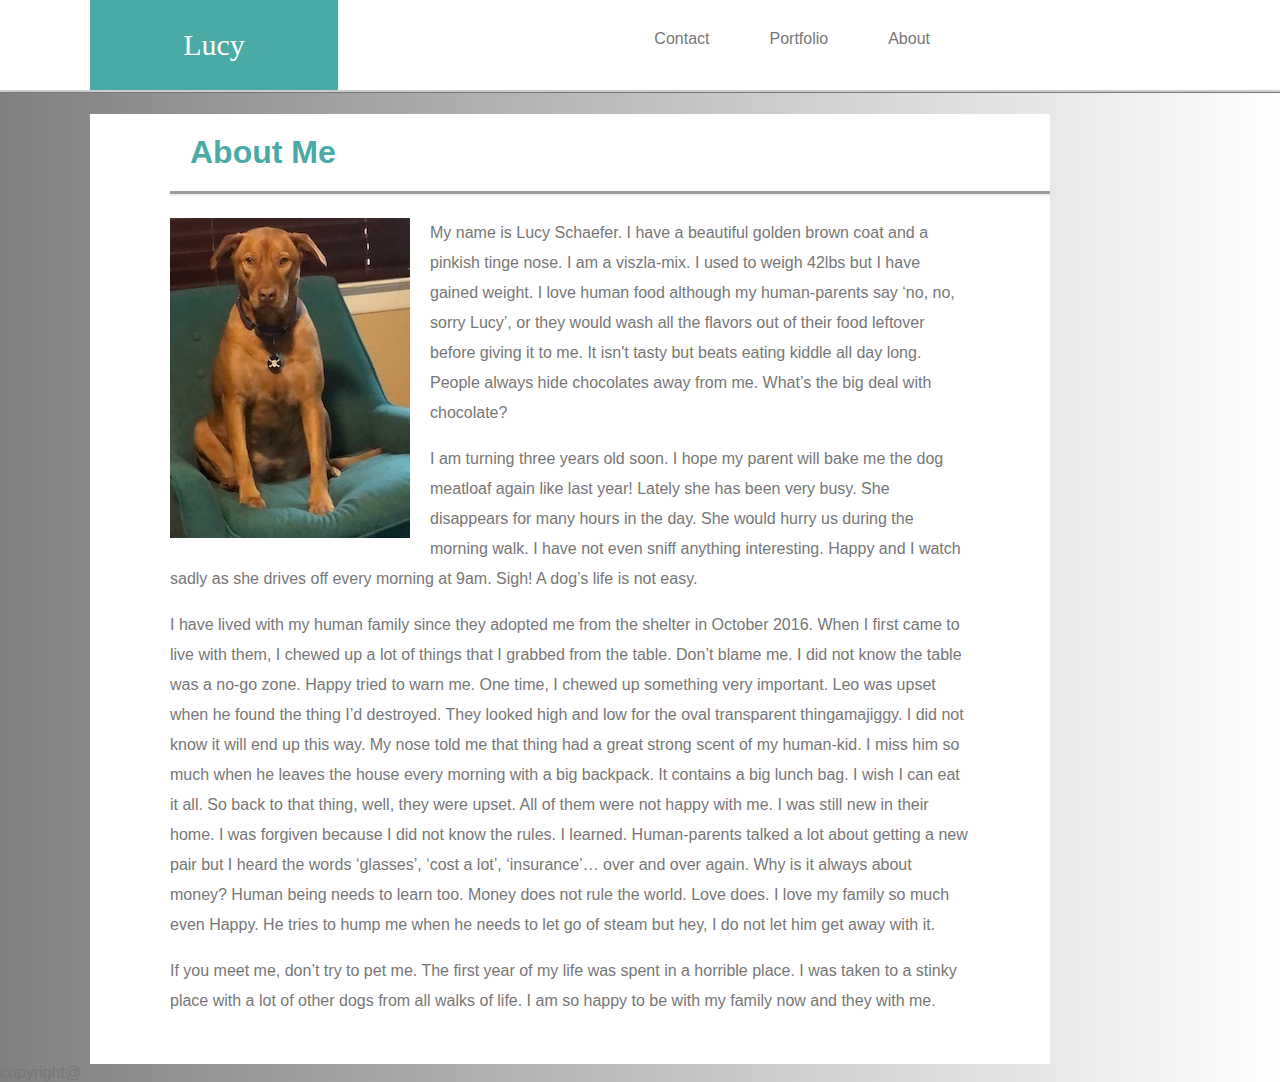
<file: index.html>
<!DOCTYPE html>
<html lang="en">
<head>
    <meta charset="UTF-8">
    <meta name="viewport" content="width=device-width, initial-scale=1.0">
    <meta http-equiv="X-UA-Compatible" content="ie=edge">
    <title>Lucy</title>
    <link rel="stylesheet" href="assets/css/style.css">
</head>
<body>
    
    <header>
        
        <div id="container">
            
            <div id="name">Lucy</div>

            <ul id="nav">
                <li><a href="index.html">About</a></li>
                <li><a href="portfolio.html">Portfolio</a></li>
                <li><a href="contact.html">Contact</a></li>
            </ul>

        </div>

    </header>

    <section id="content">

        <h1>About Me</h1>
        
            <img class="portfolio-img" src="images/IMG_0866.JPG" alt="Profilephoto">
            
                <p>My name is Lucy Schaefer. I have a beautiful golden brown coat and a pinkish tinge nose. I am a viszla-mix. I used to weigh 42lbs but I have gained weight. I love human food although my human-parents say ‘no, no, sorry Lucy’, or they would wash all the flavors out of their food leftover before giving it to me. It isn't tasty but beats eating kiddle all day long. People always hide chocolates away from me. What’s the big deal with chocolate?</p>
                
                <p>I am turning three years old soon. I hope my parent will bake me the dog meatloaf again like last year! Lately she has been very busy. She disappears for many hours in the day. She would hurry us during the morning walk. I have not even sniff anything interesting. Happy and I watch sadly as she drives off every morning at 9am. Sigh! A dog’s life is not easy.</p>
                
                <p>I have lived with my human family since they adopted me from the shelter in October 2016. When I first came to live with them, I chewed up a lot of things that I grabbed from the table. Don’t blame me. I did not know the table was a no-go zone. Happy tried to warn me. One time, I chewed up something very important. Leo was upset when he found the thing I’d destroyed. They looked high and low for the oval transparent thingamajiggy. I did not know it will end up this way. My nose told me that thing had a great strong scent of my human-kid. I miss him so much when he leaves the house every morning with a big backpack. It contains a big lunch bag. I wish I can eat it all. So back to that thing, well, they were upset. All of them were not happy with me. I was still new in their home. I was forgiven because I did not know the rules. I learned. Human-parents talked a lot about getting a new pair but I heard the words ‘glasses’, ‘cost a lot’, ‘insurance’… over and over again. Why is it always about money? Human being needs to learn too. Money does not rule the world. Love does. I love my family so much even Happy. He tries to hump me when he needs to let go of steam but hey, I do not let him get away with it.

                <p>If you meet me, don’t try to pet me. The first year of my life was spent in a horrible place. I was taken to a stinky place with a lot of other dogs from all walks of life. I am so happy to be with my family now and they with me.</p>

    </section>
<footer>copyright@</footer>
</body>
</html>
</file>
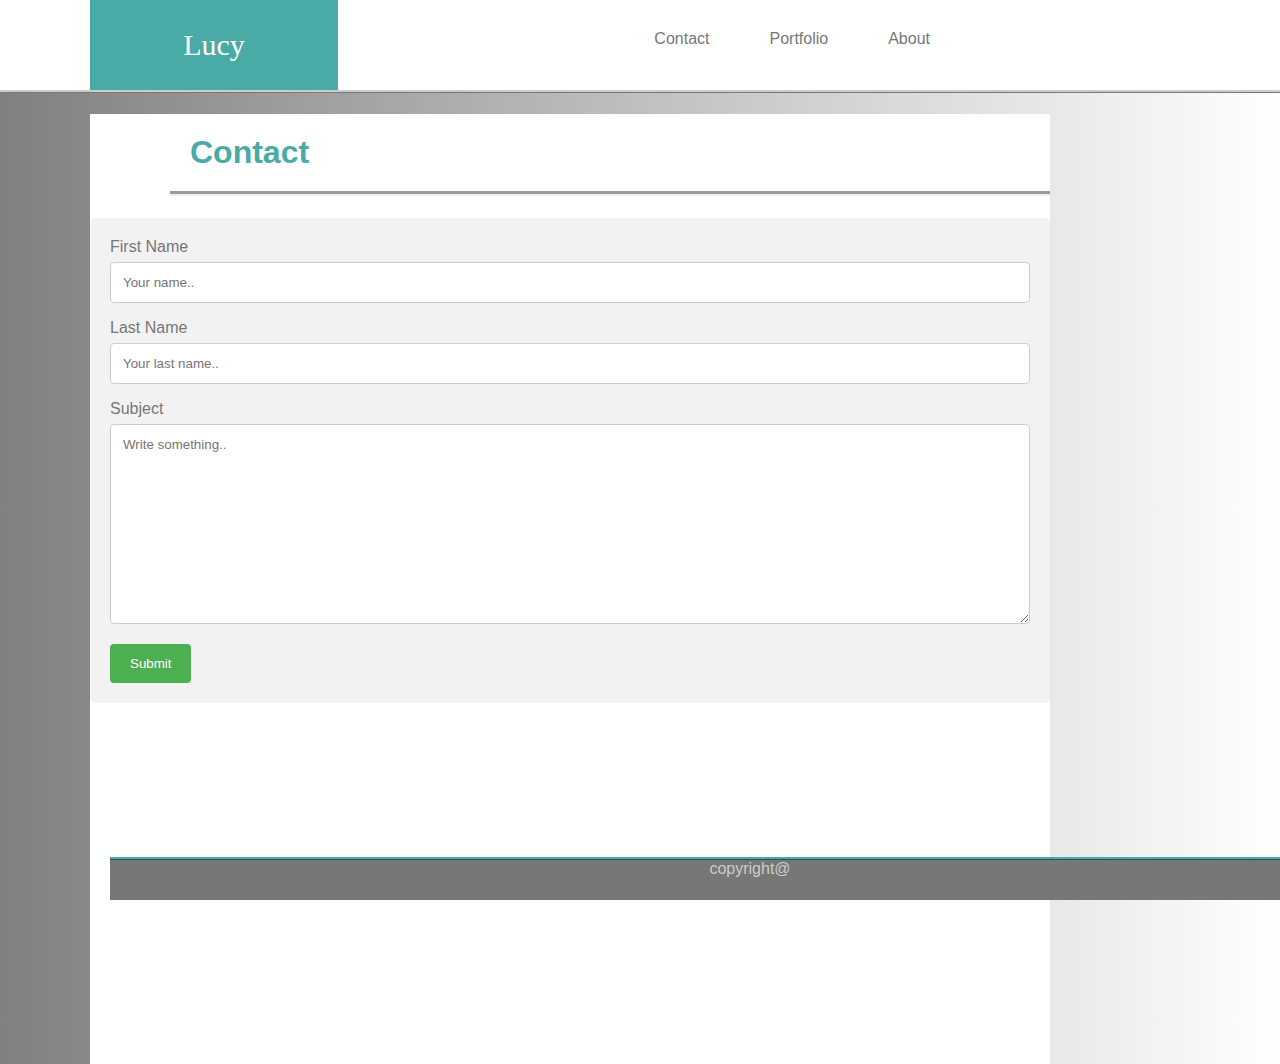
<file: contact.html>
<!DOCTYPE html>
<html lang="en">
<head>
    <meta charset="UTF-8">
    <meta name="viewport" content="width=device-width, initial-scale=1.0">
    <meta http-equiv="X-UA-Compatible" content="ie=edge">
    <title>Lucy</title>
    <link rel="stylesheet" href="assets/css/style.css">
</head>

<header>
        
        <div id="container">
            
            <div id="name">Lucy</div>

            <ul id="nav">
                <li><a href="index.html">About</a></li>
                <li><a href="portfolio.html">Portfolio</a></li>
                <li><a href="contact.html">Contact</a></li>
            </ul>

        </div>

    </header>

    <section id="content">

            <h1>Contact</h1>
    
            <section>

<style>

body {font-family: Arial, Helvetica, sans-serif;}

        input[type=text], select, textarea {
            width: 100%;
            padding: 12px;
            border: 1px solid #ccc;
            border-radius: 4px;
            box-sizing: border-box;
            margin-top: 6px;
            margin-bottom: 16px;
            resize: vertical;
        }
        
        input[type=submit] {
            background-color: #4CAF50;
            color: white;
            padding: 12px 20px;
            border: none;
            border-radius: 4px;
            cursor: pointer;
        }
        
        input[type=submit]:hover {
            background-color: #45a049;
        }
        
        .container {
            border-radius: 5px;
            background-color: #f2f2f2;
            padding: 20px;
        }
        </style>
        </head>
        <body>
    
        
        <div class="container">
          <form action="/action_page.php">
            <label for="fname">First Name</label>
            <input type="text" id="fname" name="firstname" placeholder="Your name..">
        
            <label for="lname">Last Name</label>
            <input type="text" id="lname" name="lastname" placeholder="Your last name..">
        
            <label for="subject">Subject</label>
            <textarea id="subject" name="subject" placeholder="Write something.." style="height:200px"></textarea>
        
            <input type="submit" value="Submit">
          </form>
        </style>


<footer class="footer">copyright@</footer>
</body>
</html>
</file>
<file: assets/css/style.css>
* {
    font-family: Arial, Helvetica, sans-serif;
    color: #777777;
}

body{
    width: 100%;
    height: 100%;
    margin: 0px;
    padding: 0px;
    overflow-x: hidden;
    background-image: url("images/circles-light.png");
    background: linear-gradient(to right, grey , white)
}

header {
    height: 90px;
    margin: 0px 0px 0px 0px;
    border: 0px 0px 0px 5px;
    padding: 0;
    background-color: #ffffff;
    border-top-style: none;
    border-left-style: none;
    border-right-style: none;
    border-bottom-style: ridge;
    border-color: #cccccc;
}
#container {
    width: 960px;
    overflow: hidden;
}

#name {
    background-color: #4aaaa5;
    font-family: Georgia, 'Times New Roman', Times, serif;
    color: white;
    font-size: 30px;
    font: bold;
    width: 20%;
    text-align: center;
    padding: 28px;
    border: 0;
    margin: 0px 0px 0px 90px;
    float: left;
 }

#nav {
    list-style-type: none;
    margin: 0 auto;
}
/* cannot get it to align / flush to content */

li {
    float: right;
    padding: 30px;
    margin-left: -30;
    border: none;
}

a {
    text-decoration: none;
    font-family: Arial, Helvetica, sans-serif;
    font-size: 16px;
    color: #777777;
    text-align: right;
}

#content {
    width: 960px;
    height: 950px;
    margin: 0px 0px 0px 90px;
    background-color: #ffffff;
    border-color: #dddddd;
}

h1 {
    color: #4aaaa5;
    padding: 20px;
    border: 5px;
    border-bottom-style: groove;
    margin-left: 80px;
}

.portfolio-img {
    margin-left: 80px;
    margin-right: 20px;
    margin-bottom: 20px;
    float: left;
}

p {
    line-height: 30px;
    margin-left: 80px;
    margin-right: 80px;
}
   
.footer{
    width: 100%;
    font-size: 5;
    color: #cccccc;
    text-align: center;
    height: 40px;
    background-color: #777777;
    border-bottom-style: none;
    border-left-style: none;
    border-right-style: none;
    border-top-style: ridge;
    border-color: #4aaaa5;
    position:fixed;
    bottom:0px;
}

#box {
    width: 960px;
    height: 600px;
    margin-left: 80px;
    margin-right: 20px;
    position: relative;
}

.photo-1 {
    max-height: 300px;
    max-width: 250px;
    margin-left: 80px;
    margin-right: 20px;
    margin-bottom: 20px;
    float: left;
}

.photo-2 {
    max-height: 300px;
    max-width: 250px;
    margin-left: 80px;
    margin-right: 20px;
    margin-bottom: 20px;
    float: left;
}

/*
.clearfix:after {
    clear: both;
    content: ".";
    display: block;
    height: 0;
    line-height: 0;
    visibility: hidden;
}*/

#One #Two #Three #Four {
    width: 220px;
    height: 15px;
    margin: none;
}

#One {
    background-color: #4aaaa5;
    color: #ffffff;
    width: 230px;
    height: 15px;
    border: 0px 0px 0px 80px;
    margin: none;
    padding: 10px;
    top: 60%;
}

#Two {
    background-color: #4aaaa5;
    color: #ffffff;
    width: 230px;
    height: 15px;
    margin-left: 80px;
    margin-right: 20px;
    margin-bottom: 20px;
    border: none;
    margin: none;
    padding: 10px;
    float: left;
}


.photo-3 {
    max-height: 300px;
    max-width: 250px;
    margin-left: 80px;
    margin-right: 20px;
    margin-bottom: 20px;
    float: left;
}

.photo-4 {
    max-height: 300px;
    max-width: 250px;
    margin-left: 80px;
    margin-right: 20px;
    margin-bottom: 20px;
    float: left;
}

#Three {
    background-color: #4aaaa5;
    color: #ffffff;
    width: 230px;
    height: 15px;
    margin-left: 80px;
    margin-right: 20px;
    margin-bottom: 20px;
    border: none;
    float: left;
    padding: 10px;
}
#Four {
    background-color: #4aaaa5;
    color: #ffffff;
    width: 230px;
    height: 20px;
    float: left;
    margin-left: 80px;
    margin-right: 20px;
    margin-bottom: 20px;
    border: none;
    padding: 10px;
}
#Third {
    max-width: 960px;
    max-height: 600px;
    margin-left: 80px;
    margin-right: 20px;
}

.photo-5 {
    max-height: 300px;
    max-width: 250px;
    margin-left: 80px;
    margin-right: 20px;
    margin-bottom: 20px;
    float: left;
}
#Five {
    background-color: #4aaaa5;
    color: #ffffff;
    width: 230px;
    height: 15px;
    float: left;
    margin-left: 80px;
    margin-right: 20px;
    margin-bottom: 20px;
    border: none;
    padding: 10px;
}
</file>
